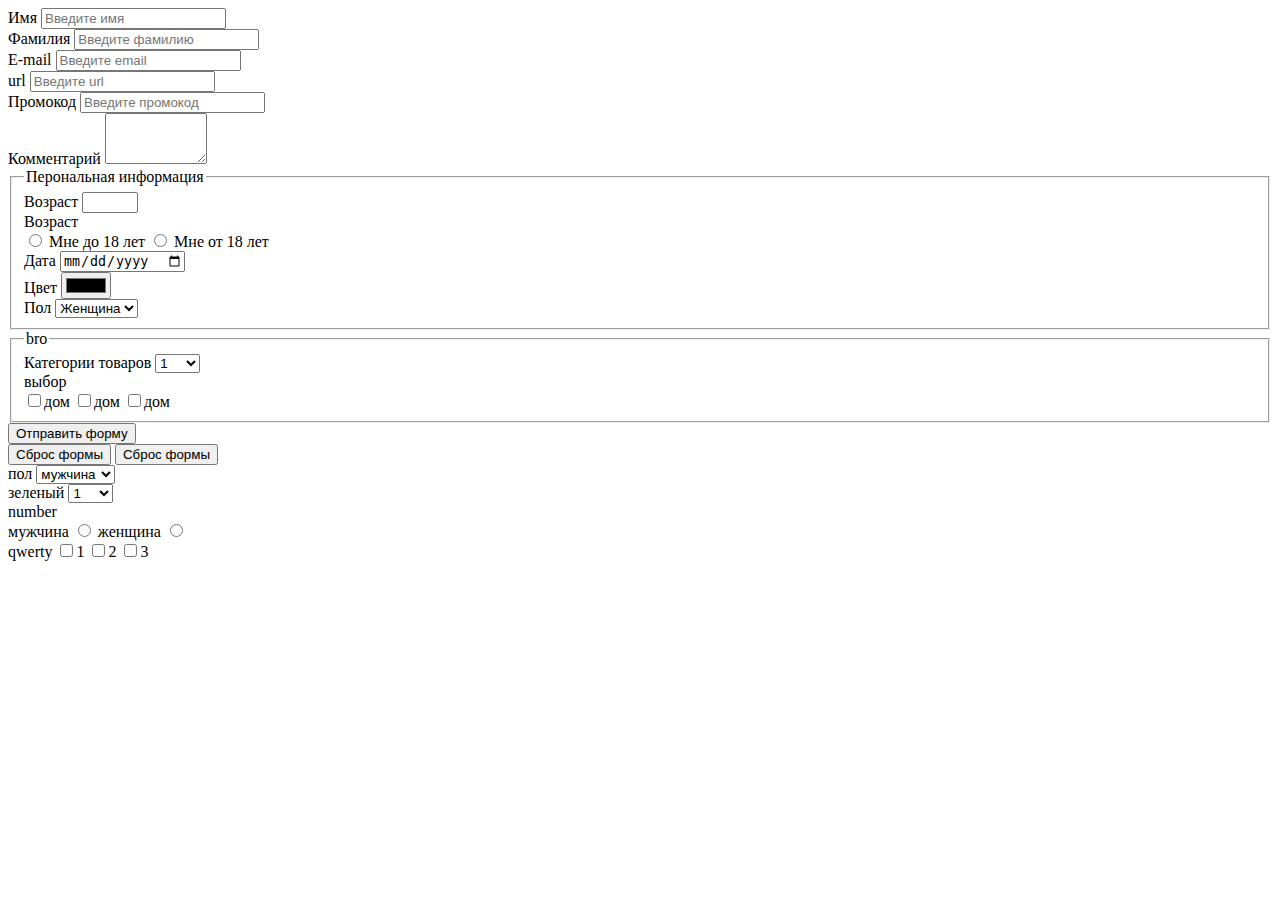
<file: 1-html-css/index.html>
<!DOCTYPE html>
<html lang="en">
<head>
  <meta charset="UTF-8">
  <meta name="viewport" content="width=device-width, initial-scale=1.0">
  <title>Document</title>
</head>
<body>
  <form action="#" method="post" >
    <div class="div-row">
      <label for="client-name">Имя</label>
      <input type="text" name="client-name"  id="client-name" placeholder="Введите имя">
    </div>
    <div class="div-row">
      <label>Фамилия</label>
      <input type="text" name="pastname" placeholder="Введите фамилию"> 
    </div>
    <div class="div-row">
      <label for="client-email">E-mail</label>
      <input type="email" name="client-email"  id="client-email" placeholder="Введите email">
    </div>
    <div class="div-row">
      <label for="client-url">url</label>
      <input type="url" name="client-url"  id="client-url" placeholder="Введите url">
    </div>
    <div class="div-row">
      <label for="client-password">Промокод</label>
      <input type="password" name="client-password"  id="client-password" placeholder="Введите промокод">
    </div>
    <div class="div-row">
      <label for="client-comment">Комментарий</label>
      <textarea name="client-comment" id="client-comment" cols="10" rows="3"></textarea>
    </div>
<fieldset>
  <legend>Перональная информация</legend>
  <div class="div-row">
    <label for="client-age">Возраст</label>
    <input  type="number" name="client-age" id="client-age"  min="5"  max="15"/>
  </div>
  <div class="div-row">
    <div>Возраст</div>
    <input  type="radio" name="client-age-under-18" id="client-age-under-18"/>
    <label for="client-age-under-18">Мне до 18 лет</label>

    <input  type="radio" name="client-age-under-18" id="client-age-over-18" />
    <label for="client-age-over-18">Мне от 18 лет</label>
  </div>
  <div class="div-row">
    <label for="client-date">Дата</label>
    <input  type="date" name="client-date" id="client-date"  min="2024-01-01"/>
  </div>
  <div class="div-row">
    <label for="client-color">Цвет</label>
    <input  type="color" name="client-color" id="client-color"  value="#red"></input>
  </div>
  <div class="div-row">
    <label for="client-gender">Пол</label>
    <select name="client-gender" id="client-gender">
      <option value="female">Женщина</option>
      <option value="male">Мужчина</option>
    </select>
  </div>
</fieldset>


<fieldset>
  <legend>bro</legend>
  <div class="div-row">
    <label for="client-product">Категории товаров</label>
    <select name="client-product" id="client-product">
    <optgroup label="БУКЕТ ИЗ БЕЛЫХ РОЗ"> 
      <option value="product1">1</option>
      <option value="product2">2</option>
      <option value="product3">3</option>
      <option value="product4">4</option>
       </optgroup>
       <optgroup label="БУКЕТ ИЗ синих РОЗ" > 
        <option value="product8">5</option>
        <option value="product5">6</option>
        <option value="product6">7</option>
        <option value="product7">8</option>
         </optgroup>
    </select>
  </div>
<div class="div-row">
  <div><label>выбор</label></div>
   
<label for="client-checkbox"><input type="checkbox" id="client-checkbox1">дом</label>
<label for="client-checkbox"><input type="checkbox" id="client-checkbox2">дом</label>
<label for="client-checkbox"><input type="checkbox" id="client-checkbox3">дом</label>

</div>

</fieldset>

<div class="div-button">
  <input type="submit" value="Отправить форму" >
</div>
<div class="div-button">
  <input type="reset" value="Сброс формы">
  <button type="reset">Сброс формы</button>
</div>


<div class="div-row">
  <label for="gender">пол</label>
  <select name="gender" id="gender">
    <option value="female">мужчина</option>
    <option value="mail">женщина</option>
  </select>
</div>

<div>
  <label for="green">зеленый</label>
  <select name="green" id="green">
    <optgroup label="greeeen" >
      <option value="product1">1</option>
      <option value="product1">2</option>
    </optgroup>
  </select>
</div>

<div >
  <div>number</div>
  <label for="div-gender">мужчина</label>
  <input type="radio" name="div-gender" id="div-gender">
  <label for="div-gender">женщина</label>
  <input type="radio" name="div-gender" id="div-eq">
</div>


<div>qwerty
<label for="1"  ><input type="checkbox" name="1" >1</label>
<label for="2" ><input type="checkbox" name="2">2</label>
<label for="3" ><input type="checkbox" id="3">3</label>

</div>

  </form>
</body>
</html>
</file>
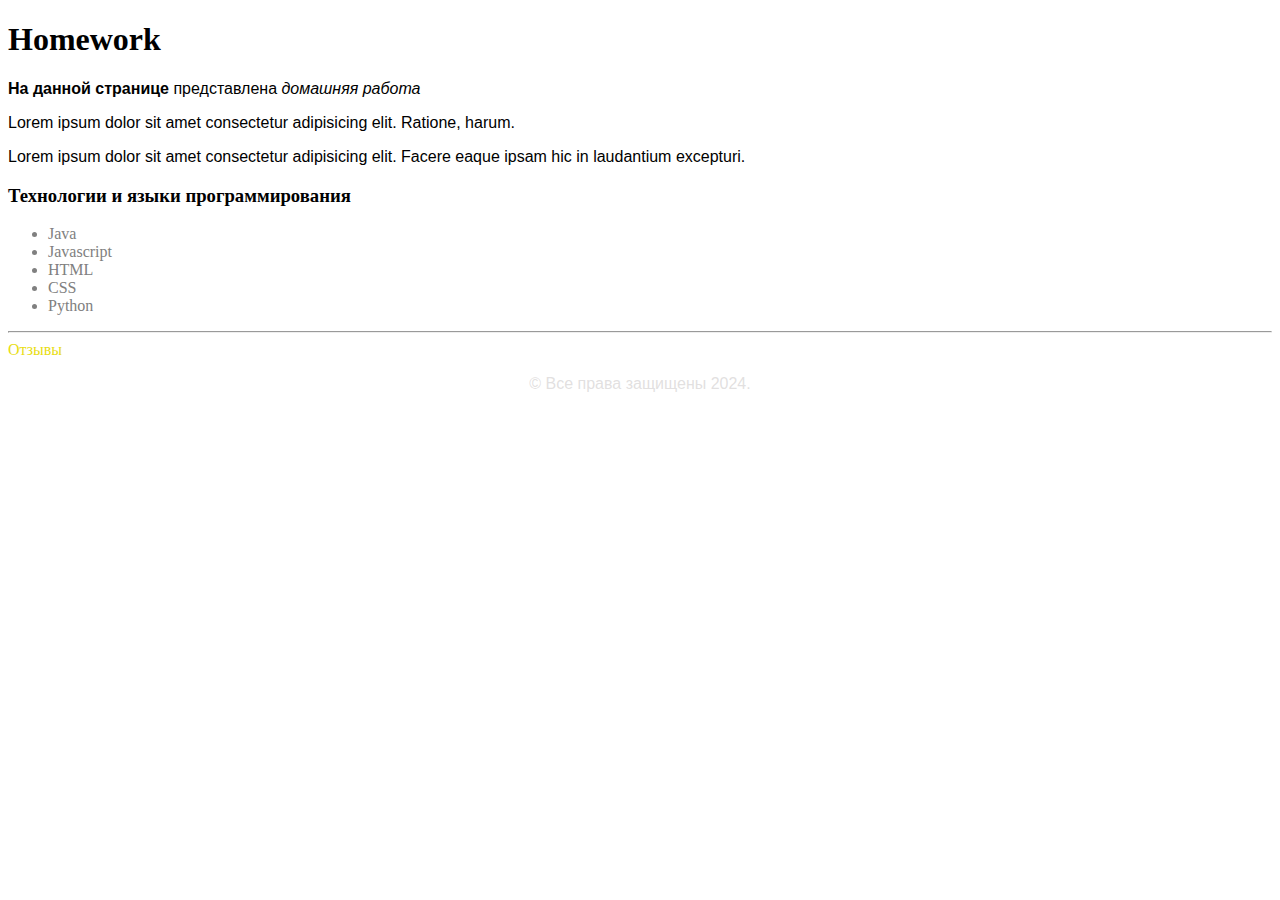
<file: 1-html-css/homework1/index.html>
<!DOCTYPE html>
<html lang="en">
  <head>
    <meta charset="UTF-8" />
    <meta name="viewport" content="width=device-width, initial-scale=1.0" />
    <title>Homework</title>
    <link rel="stylesheet" href="./global.css">
    <link rel="stylesheet" href="./style.css">
  </head>
  <body>
    <h1>Homework</h1>
    <p> <span class="bold" >На данной странице</span>    представлена <span class="italic" >домашняя работа</span>  </p>
    <p>Lorem ipsum dolor sit amet consectetur adipisicing elit. Ratione, harum.</p>
    <p>Lorem ipsum dolor sit amet consectetur adipisicing elit. Facere eaque ipsam hic in laudantium excepturi.</p>
<h3>Технологии и языки программирования</h3>
    <ul class="ul-li" >
  <li>Java</li>
  <li>Javascript</li>
  <li>HTML</li>
  <li>CSS</li>
  <li>Python</li>
</ul>
 
<hr>
<div class="footer">
  <a href="./comment.html" class="a-comment">Отзывы</a>
  <p>&copy; Все права защищены 2024.</p>
</div>
  </body>
</html>
</file>
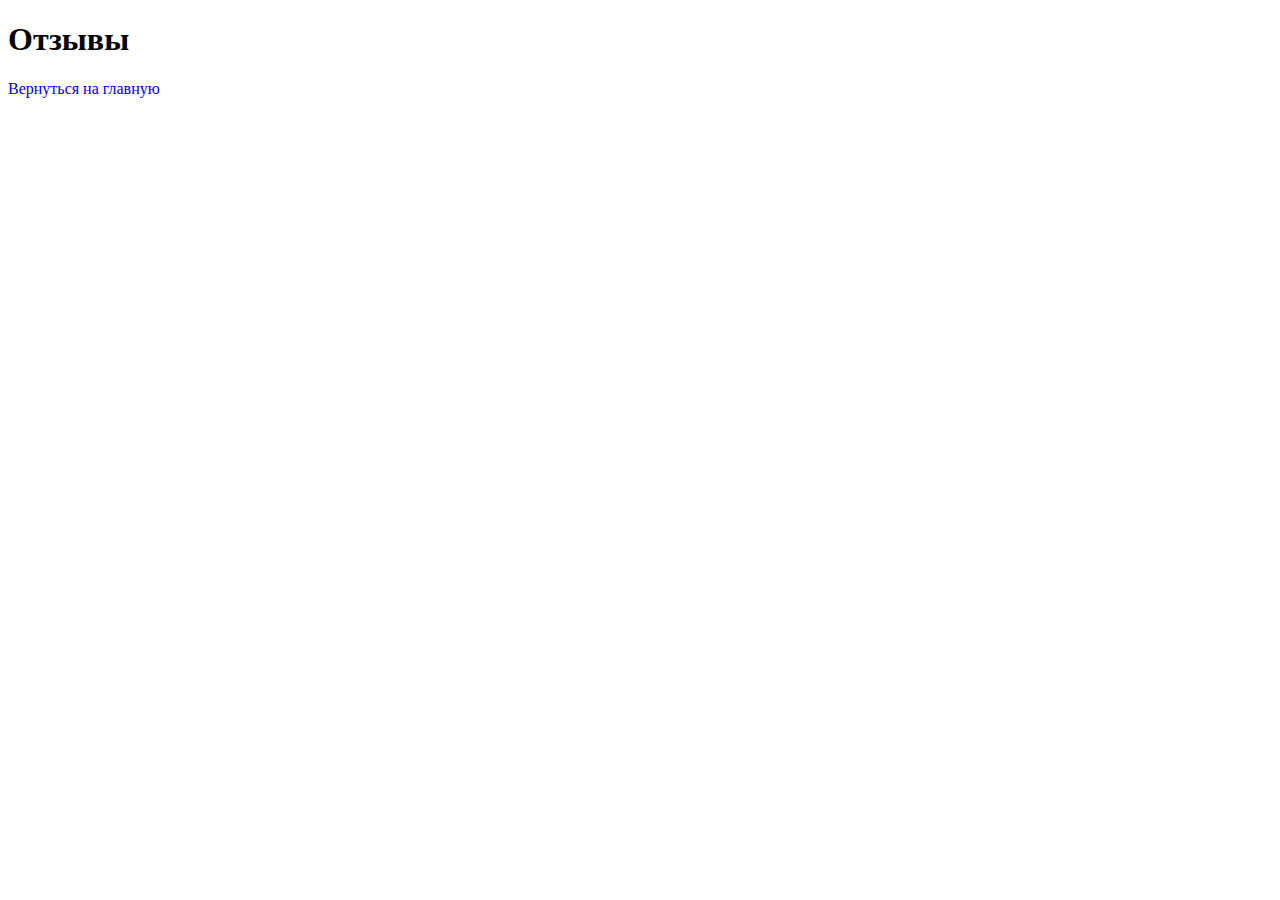
<file: 1-html-css/homework1/comment.html>
<!DOCTYPE html>
<html lang="en">
<head>
  <meta charset="UTF-8">
  <meta name="viewport" content="width=device-width, initial-scale=1.0">
  <title>Отзывы</title>
  <link rel="stylesheet" href="./global.css">
    <link rel="stylesheet" href="./style.css">
</head>
<body>
  <h1>Отзывы</h1>
  <a href="./index.html">Вернуться на главную</a>
</body>
</html>
</file>
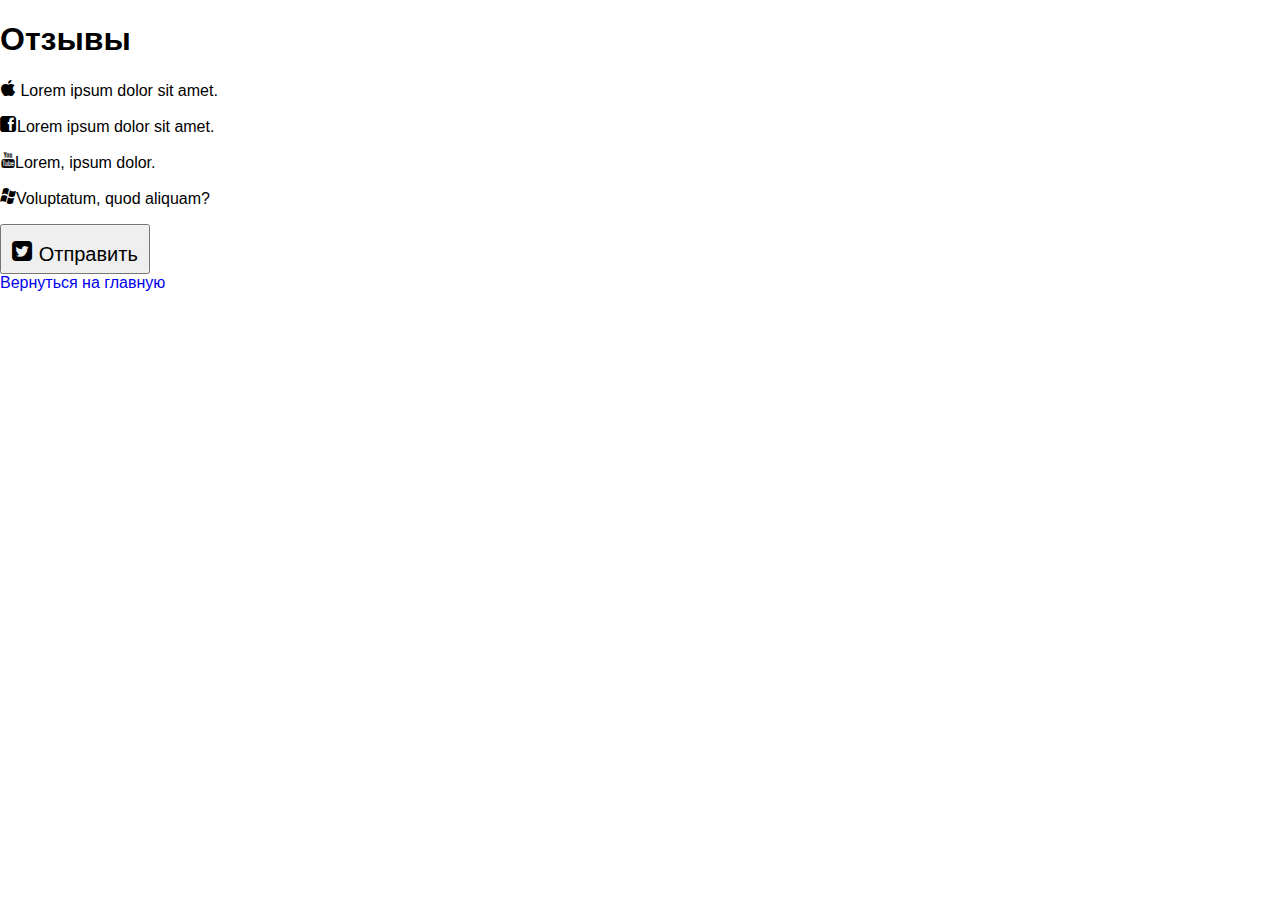
<file: 1-html-css/homework2/comment.html>
<!DOCTYPE html>
<html lang="en">
  <head>
    <meta charset="UTF-8" />
    <meta name="viewport" content="width=device-width, initial-scale=1.0" />
    <title>Отзывы</title>
    <link rel="stylesheet" href="./icons/css/Glyphter.css" />
    <link rel="stylesheet" href="./global.css" />
    <link rel="stylesheet" href="./style.css" />
  </head>
  <body>
    <h1>Отзывы</h1>
    <p><span class="icon-apple"></span> Lorem ipsum dolor sit amet.</p>
    <p><span class="icon-facebook"></span>Lorem ipsum dolor sit amet.</p>
    <p><span class="icon-youtube"></span>Lorem, ipsum dolor.</p>
    <p><span class="icon-windows"></span>Voluptatum, quod aliquam?</p>
    <div class="button">
      <form action="#" method="get">
        <button type="submit" class="button-twitter icon-twitter">
          Отправить
        </button>
      </form>
    </div>

    <a href="./index.html">Вернуться на главную</a>
  </body>
</html>
</file>
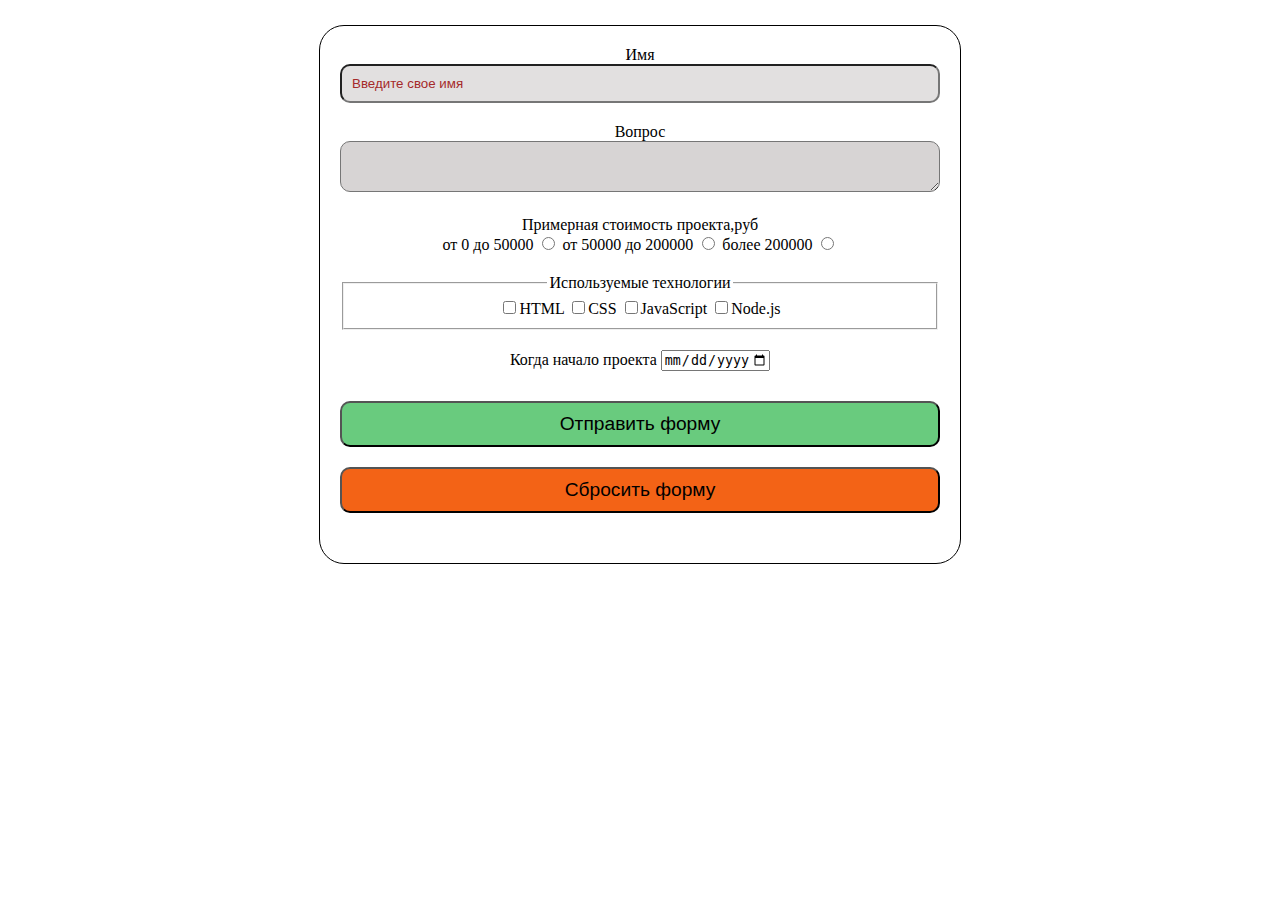
<file: 1-html-css/homework2/form.html>
<!DOCTYPE html>
<html lang="en">
  <head>
    <meta charset="UTF-8" />
    <meta name="viewport" content="width=device-width, initial-scale=1.0" />
    <title>Document</title>
    <link rel="stylesheet" href="./form.css" />
  </head>
  <body>
    <div class="form-container">
      <form action="#" method="post">
        <div class="form-row">
          <label for="form-name">Имя</label>
          <input
            type="text"
            name="form-name"
            id="form-name"
            placeholder="Введите свое имя"
            minlength="2"
            maxlength="30"
            pattern="a-zA-Z"
          />
        </div>
        <div class="form-row">
          <label for="form-textarea">Вопрос</label>
          <textarea
            name="form-textarea"
            id="form-textarea"
            cols="20"
            rows="3"
          ></textarea>
        </div>
        <div class="form-row">
          <div>Примерная стоимость проекта,руб</div>
          <label for="form-to-50000">от 0 до 50000</label>
          <input type="radio" name="form-project" id="form-to-50000" />
          <label for="form-to-50000-200000">от 50000 до 200000</label>
          <input type="radio" name="form-project" id="form-to-50000-200000" />
          <label for="form-from-200000">более 200000</label>
          <input type="radio" name="form-project" id="form-from-200000" />
        </div>
        <div class="form-row">
          <fieldset>
            <legend> 
            <div>Используемые технологии</div>
          </legend>
            <label ><input type="checkbox" id="fun-html" />HTML</label>
            <label ><input type="checkbox" id="fun-css" />CSS</label>
            <label
              ><input type="checkbox" id="fun-js" />JavaScript</label
            >
            <label
              ><input type="checkbox" id="fun-node.js" />Node.js</label
            >
          </fieldset>
        </div>
        <div class="form-row">
          <label for="form-date">Когда начало проекта</label>
          <input
            type="date"
            name="form-date"
            id="form-date"
            min="2023-01-01"
            max="2025-01-01"
          />
        </div>
        <div class="form-row">
          <button type="submit">Отправить форму</button>
          <button type="reset">Сбросить форму</button>
          <!-- <input type="submit" value="ОТправить форму"> -->
        </div>
      </form>
    </div>
  </body>
</html>
</file>
<file: 1-html-css/homework1/global.css>
.bold{
font-weight: bold;
}
.italic{
font-style: italic;
}
p{
  font-family: Helvetica,Arial,sans-serif;
}
 a{
  text-decoration: none;
 }
</file>
<file: 1-html-css/homework1/style.css>
a:visited{
  color:black;
}
.a-comment:link{
 color:rgb(232, 221, 19);
}
.a-comment:visited{
  color:rgb(10, 140, 77);
  text-decoration: underline;
}
.a-comment:hover{
  color:red;
}
.ul-li{
  color:gray;
}

.footer p{
color: rgba(215, 213, 213, 0.741);
text-align: center;
}
</file>
<file: 1-html-css/homework2/icons/css/Glyphter.css>
/* Generated by Glyphter (http://www.glyphter.com) on  Wed Mar 27 2024*/
@font-face {
    font-family: 'Glyphter';
    src: url('../fonts/Glyphter.eot');
    src: url('../fonts/Glyphter.eot?#iefix') format('embedded-opentype'),
         url('../fonts/Glyphter.woff') format('woff'),
         url('../fonts/Glyphter.ttf') format('truetype'),
         url('../fonts/Glyphter.svg#Glyphter') format('svg');
    font-weight: normal;
    font-style: normal;
}
[class*='icon-']:before{
	display: inline-block;
   font-family: 'Glyphter';
   font-style: normal;
   font-weight: normal;
   line-height: 1;
   -webkit-font-smoothing: antialiased;
   -moz-osx-font-smoothing: grayscale
}
.icon-facebook:before{content:'\0065';}
.icon-youtube:before{content:'\0066';}
.icon-apple:before{content:'\0067';}
.icon-t:before{content:'\0068';}
.icon-windows:before{content:'\0069';}
.icon-twitter:before{content:'\006a';}
</file>
<file: 1-html-css/homework2/global.css>
html{
  scroll-behavior: smooth;
}

* {
  box-sizing: border-box;
}

.bold {
  font-weight: bold;
}

.italic {
  font-style: italic;
}
body{
  font-family: "Roboto", sans-serif;
  margin: 0;
  padding: 0;
}
h1, h2, h3{
  font-family: 'Bernier Shade' sans-serif;
}

/* body {
  font-family: Helvetica, Arial, sans-serif;
} */

a {
  text-decoration: none;
}

.small-text {
  font-size: 0.875rem; /* примерно 14px */
}

.normal-text {
  font-size: 1rem; /* примерно 16px */
}

.medium-text {
  font-size: 1.125rem; /* примерно 18px */
}

.large-text {
  font-size: 1.25rem; /* примерно 20px */
}

.xlarge-text {
  font-size: 1.5rem; /* примерно 24px */
}
</file>
<file: 1-html-css/homework2/style.css>
body {
  margin: 0;
  padding: 0;
}

.menu {
  position: relative;
  z-index: 0;
  background: black;
}

.video-mp4 {
  width: 100%;
}

.menu-wrapper {
  position: absolute;
  top: 40px;
  left: 0;
  width: 100%;
  display: flex;
justify-content: center;
}

.menu-li {
  z-index: 5;
  font-weight: 700;
  font-style: italic;
  text-decoration: none;
}

.menu-li a{
  transition-property: all;
  transition-duration: 4s;
  transition-delay: 2s;
  transition-timing-function: ease-in;
}

.menu-li:hover a{
  background-color:rgb(14, 69, 207);
 color:aqua;
}
.menu-a {
  padding-top: 5px;
  text-align: center;
  position: fixed;
  right: 20px;
  top: 15px;
  background-color: orange;
  border: 1px solid grey;
  width: 70px;
  height: 30px;
  z-index: 10;
}

.menu li {
  text-align: center;
  display: inline;
  text-transform: uppercase;
  padding: 0 10px;
}

.menu a {
  color: rgb(249, 246, 246);
}

.menu a:hover {
  color: rgb(228, 10, 10);
  text-decoration: underline;
}

.h1-hw {
  text-align: center;
  margin: 0;
  transform: none;
  transition: 5s linear;
}
.h1-hw:hover{
  transform: rotate(360deg) scale(0.5, 0.5);
}
.head {
  height: 400px;
  position: relative;
  z-index: 0;
}

.head-img {
  height: 100%;
  width: 100%;
}
.head-float-img {
  float: left;
  margin: 0 10px 10px 0;

  border-radius: 10px;
  width: 150px;
}

.clear-p:after {
  content: "";
  display: block;
  clear: both;
}

.head-text {
  padding: 15px 40px;
  top: 0;
  left: 0;
  position: absolute;
  z-index: 5;
}

.promo {
  height: 450px;
  width: 100%;
  background-color: rgb(229, 229, 133);
  padding-top: 20px;
}

p {
  font-weight: 400;
}

.promo-div {
  flex-direction: row-reverse;
  justify-content: space-between;
  align-items: center;
  display: flex;
  text-align: center;
  margin: 0 auto;
  padding: 0 40px;
  background-color: rgb(149, 216, 216);
  height: 400px;
  width: 800px;
}

.promo-div h3 {
  font-size: 1.125rem;
}

.promo-div p {
  font-size: 0.875rem;
  line-height: 12px;
}

.promo-1,
.promo-2,
.promo-3 {
  height: 200px;
  border: 1px dotted black;
  margin: 15px;
  opacity: 0.7;
}

.promo-1:hover,
.promo-2:hover,
.promo-3:hover {
  opacity: 1;
}

.promo-1 {
  background: url(./img/geometric.png) center center;
  background-size: cover;
  align-self: flex-start;
  flex: 1 2;
}

.promo-2 {
  background: url(./img/mosaic.jpg) center center;
  background-size: cover;
  background-color: rgb(206, 68, 68);
}

.promo-3 {
  background: url(./img/pool.jpg) center center;
  background-size: cover;
  background-color: rgb(231, 28, 28);
  align-self: flex-end;
  flex: 1 2;
}

h3 a:link {
  color: rgb(232, 221, 19);
}

h3 a:visited {
  color: rgb(10, 140, 77);
  text-decoration: underline;
}

h3 a:hover {
  color: red;
}

.ul-text {
  height: 300px;
  padding: 20px;
  background: url(./img/space.webp);
}

.ul-h3-pin {
  position: relative;
  margin: 0 auto;
  height: 100px;
  width: 500px;
  padding: 20px;
  font-size: 1.5rem;
  text-align: center;
  z-index: 0;
  background-color: rgb(160, 163, 172);
}
@keyframes ul-border{
  0%{background-color:antiquewhite;
    border-radius: 15%;}
  50%{background-color:grey;
  border-radius: 25%; }
  100%{background-color: blueviolet;
    border-radius: 15%;}
}
.ul-h3-pin-animation{
  animation: ul-border 4s linear 0.5s infinite ;
}
.ul-h3-pin-animation:hover{
  animation-play-state:paused;
}
.ul-class {
  color: rgb(231, 78, 78);
  font-size: 1.5rem;
  text-align: center;
}
 
@keyframes h3-animation{
  0%{color:red}
  50%{color:blue}
  100%{color:chocolate}
}

.ul-class-animation{
  animation-name:  h3-animation;
  animation-duration: 4s;
  animation-iteration-count: infinite;
}
.ul-class-animation:hover{
animation-play-state: paused;
animation-direction: alternate;
}

.ul-pointer {
  position: absolute;
  z-index: 5;
  top: 66px;
  right: 26px;
  width: 35px;
}

.ul-li {
  margin-top: 100px;
  display: flex;
  font-size: 1.25rem;
  font-weight: 700;
  color: gray;
  justify-content: space-around;
}

.ul-li-icon {
  color: rgb(93, 71, 143);
  font-size: 1.5rem;
}

.ul-li-text {
  color: green;
}

.footer {
  background: linear-gradient(
    rgb(152, 152, 232) 20%,
    rgb(137, 240, 137) 70%,
    rgb(59, 102, 221) 100%
  );
}

.footer p {
  color: rgba(215, 213, 213, 0.741);
  text-align: center;
}

button {
  padding: 0;
}

.button-twitter {
  text-align: center;
  padding-top: 10px;
  display: block;
  width: 150px;
  height: 50px;
}

.icon-twitter {
  font-size: 1.25rem;
}
</file>
<file: 1-html-css/homework2/form.css>
.form-container {
  padding: 20px;
  border: 1px solid black;
  width: 600px;
  margin: 0 auto;
  margin-top: 25px;
  border-radius: 25px;
}

.form-row {
  margin-bottom: 20px;
  text-align: center;
}

.form-row textarea {
  border-radius: 10px;
  width: 100%;
  box-sizing: border-box;
  background-color: rgb(215, 212, 212);
  resize: vertical;
}

textarea:focus {
  background-color: rgb(215, 146, 146);
}

input[type="text"] {
  box-sizing: border-box;
  width: 100%;
  padding: 10px;
  border-radius: 10px;
  background-color: rgb(226, 224, 224);
}

input::placeholder {
  color: brown;
}

input[type="text"]:hover {
  border: 2px solid green;
}

button {
  padding: 10px;
  border-radius: 10px;
  font-size: 1.2rem;
  width: 100%;
  margin: 10px 0;
  background-color: #69cb7e;
  cursor: pointer;
}

button[type="reset"] {
  background-color: #f36316;
}
</file>
